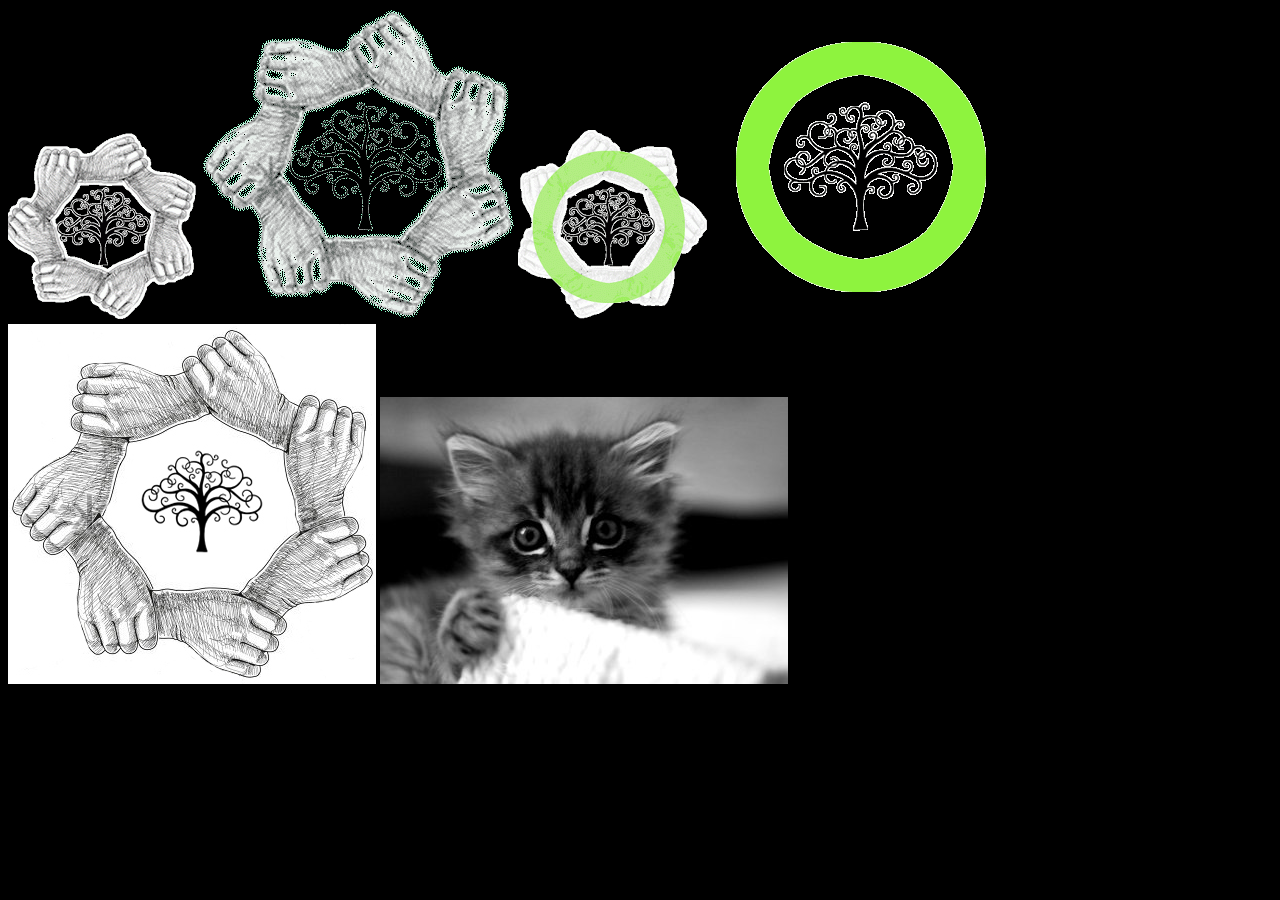
<file: images/logotryout.html>
<!DOCTYPE html>
<html>
    <head>
        <title>
            See logo...
        </title>
    </head>
    <body style="background-color:black">
        
        <img src="go_logo3.gif" />
        <img src="go_logo3_greenborder.gif" />
         <img src="go_logo_go.gif" />
          <img src="go_logo_green_o.gif" />
           <img src="groupout_logo.jpg" />
           <img src="287.jpg" />
    </body>
</html>
</file>
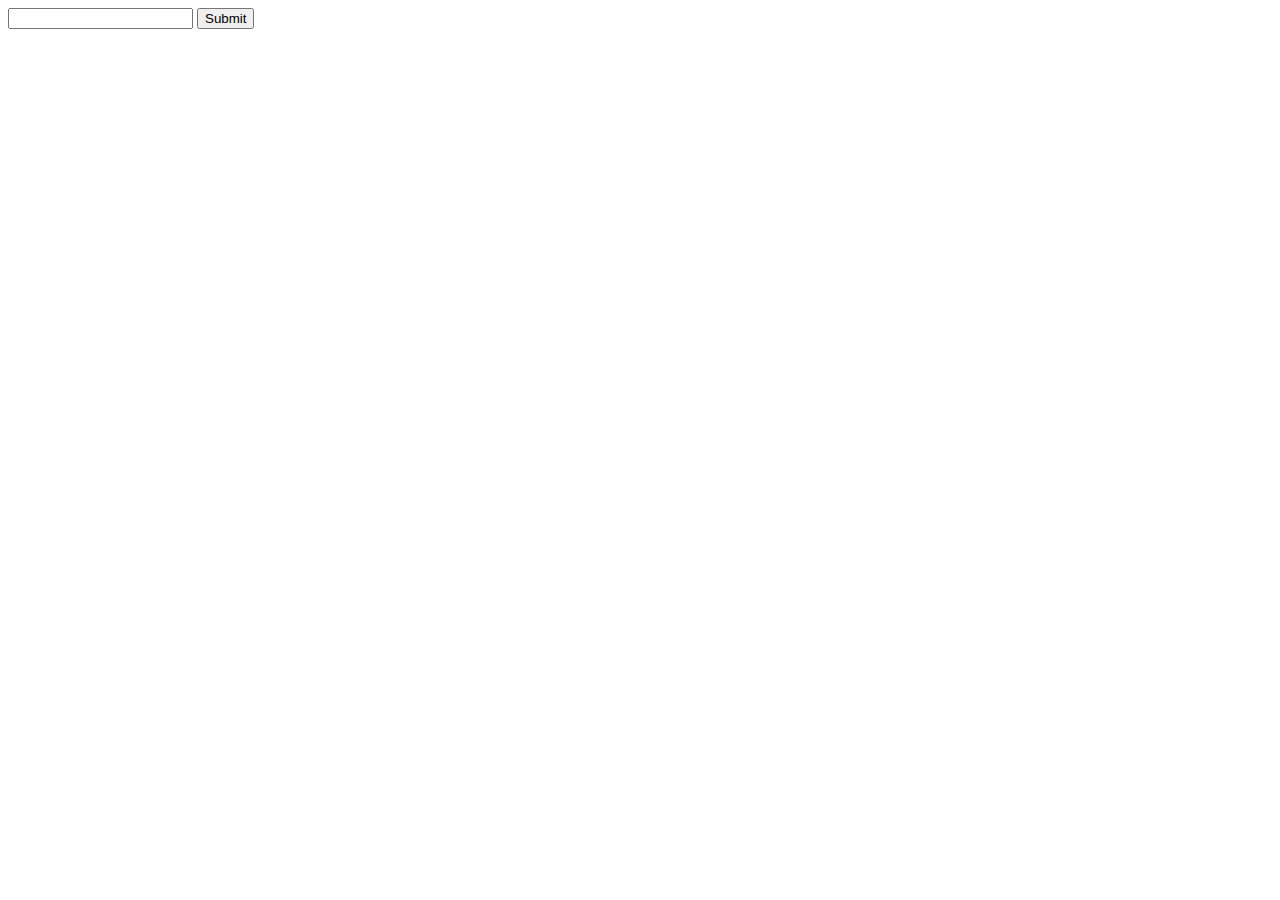
<file: php/test-comment-class.html>
<!doctype html>

<html lang="en">
<head>
    <title>Test test...</title>
</head>
<body>
   <form action="testCommentClass.php" method="post">
    <input type="text" name="userId"/>
        <input type="submit" value="Submit"/>
    
   </form>
</body>
</html>
</file>
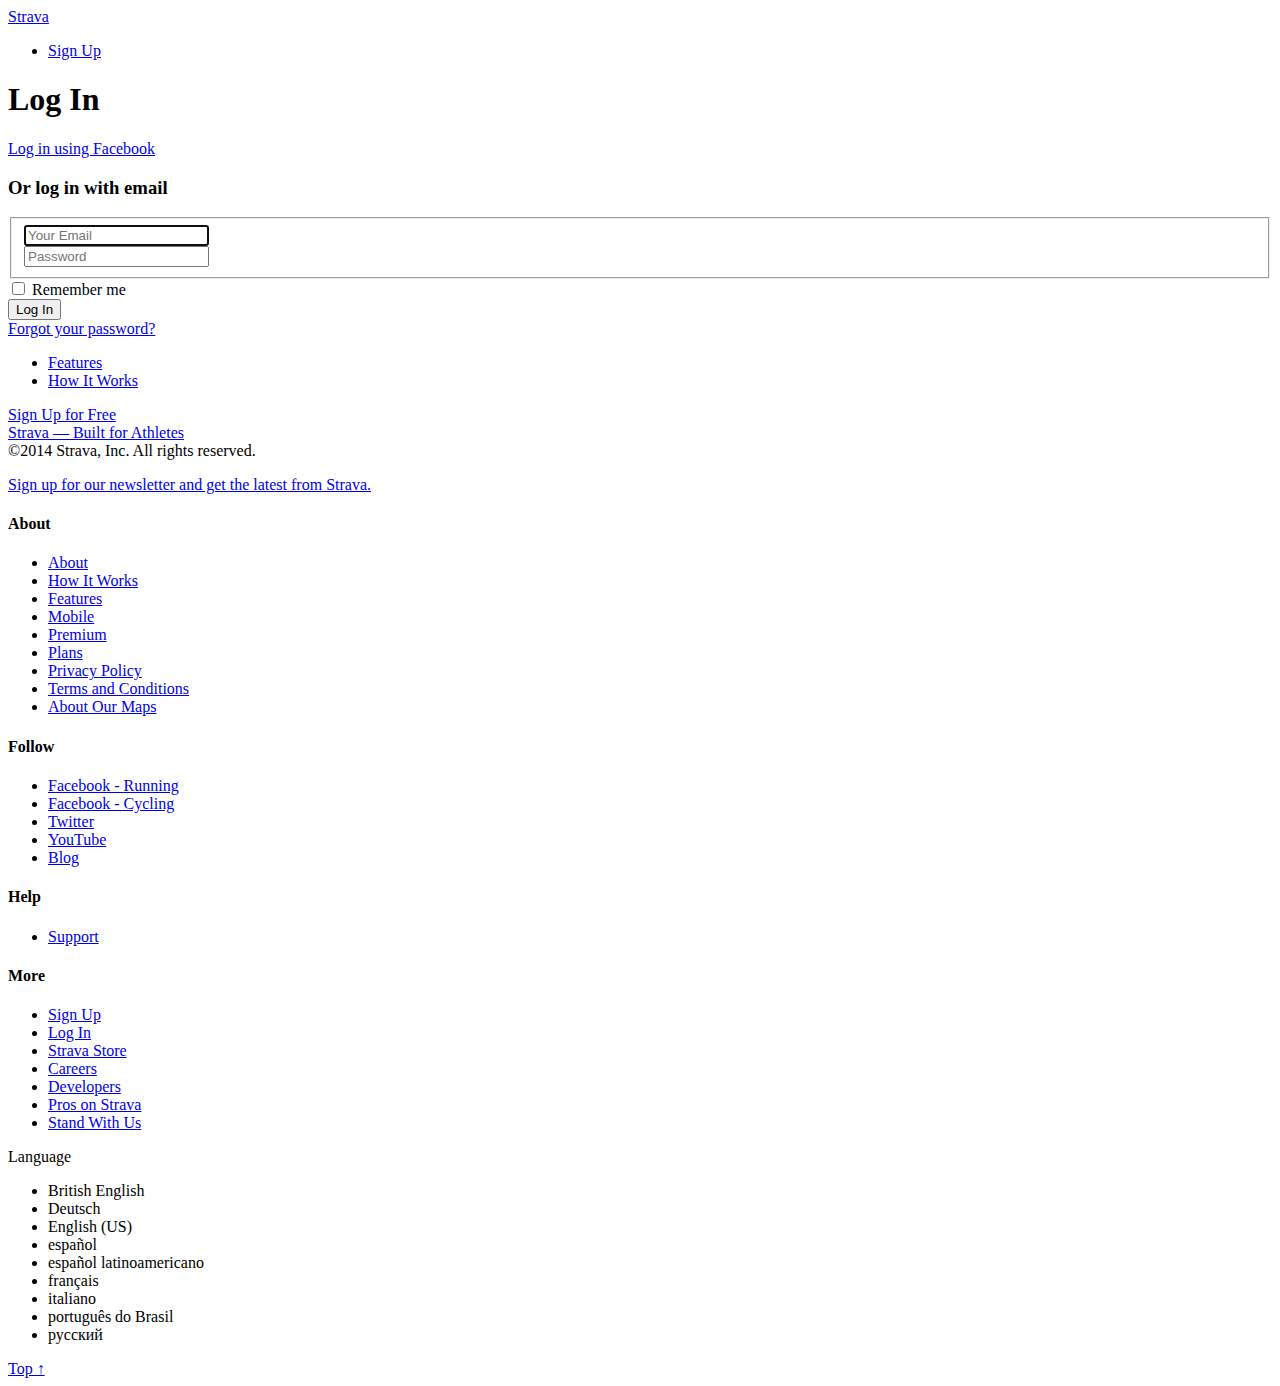
<file: test/LogIn.html>
<!DOCTYPE html>
<html class="logged-out fullscreen responsive cycling-background-1 old-login js no-touch history draganddrop localstorage svg fullscreen" lang="en-US" xmlns:fb="http://www.facebook.com/2008/fbml" xmlns:og="http://opengraphprotocol.org/schema/" xmlns="http://www.w3.org/TR/html5"><object type="{0C55C096-0F1D-4F28-AAA2-85EF591126E7}" cotype="cs" id="cosymantecbfw" style="width: 100%; height: 0px; display: block; position: absolute; z-index: 99999; top: 0px; left: 0px;"></object><head>
<meta charset="UTF-8">
<meta content="i-9a37a6b7" name="instance_id">
<meta content="yes" name="apple-mobile-web-app-capable">
<meta content="black" name="apple-mobile-web-app-status-bar-style">
<meta content="width = device-width, initial-scale = 1, maximum-scale = 1, user-scalable = yes" name="viewport">
<link href="https://d3nn82uaxijpm6.cloudfront.net/assets/favicon-3578624dbca1eda01ff67d8723f17d5e.ico" rel="icon" type="image/x-icon">
<link href="https://d3nn82uaxijpm6.cloudfront.net/assets/strava-app-registration-3aa247af3ac989fefc67eb9c2cee3bbb.css" media="screen" rel="stylesheet" type="text/css">
<!--[if lte IE 9]>
<link href="https://d3nn82uaxijpm6.cloudfront.net/assets/application-ie-9788294e42ccde581b4999c20b35505a.css" media="screen" rel="stylesheet" type="text/css" />
<![endif]-->
<link href="/apple-touch-icon-57x57-precomposed.png" rel="apple-touch-icon-precomposed">
<link href="/apple-touch-icon-72x72-precomposed.png" rel="apple-touch-icon-precomposed" sizes="72x72">
<link href="/apple-touch-icon-114x114-precomposed.png" rel="apple-touch-icon-precomposed" sizes="114x114">
<meta content="authenticity_token" name="csrf-param">
<meta content="o+KdX8Ft2Bv0iBYOpIJWyDNJ/p14HgOxTynun68dIZ4=" name="csrf-token">
<script id="facebook-jssdk" async="" src="//connect.facebook.net/en_US/all.js"></script><script id="twitter-wjs" src="https://platform.twitter.com/widgets.js"></script><script type="text/javascript" async="" src="https://cdn.mxpnl.com/libs/mixpanel-2.2.min.js"></script><script type="text/javascript" async="" src="https://ssl.google-analytics.com/ga.js"></script><script src="https://d3nn82uaxijpm6.cloudfront.net/assets/strava-head-f7448729438c6b1c6616a731e27a9b31.js" type="text/javascript"></script>
<script type="text/javascript">
var _gaq = _gaq || [];
_gaq.push(['_setAccount', 'UA-6309847-13']);
_gaq.push(['_setDomainName', '.strava.com']);
_gaq.push(['_trackPageview']);
(function() {
var ga = document.createElement('script'); ga.type = 'text/javascript'; ga.async = true;
ga.src = ('https:' == document.location.protocol ? 'https://ssl' : 'http://www') + '.google-analytics.com/ga.js';
var s = document.getElementsByTagName('script')[0]; s.parentNode.insertBefore(ga, s);
})();
</script>
<script type="text/javascript">
(function(c,a){window.mixpanel=a;var b,d,h,e;b=c.createElement("script");
b.type="text/javascript";b.async=!0;b.src=("https:"===c.location.protocol?"https:":"http:")+
'//cdn.mxpnl.com/libs/mixpanel-2.2.min.js';d=c.getElementsByTagName("script")[0];
d.parentNode.insertBefore(b,d);a._i=[];a.init=function(b,c,f){function d(a,b){
var c=b.split(".");2==c.length&&(a=a[c[0]],b=c[1]);a[b]=function(){a.push([b].concat(
Array.prototype.slice.call(arguments,0)))}}var g=a;"undefined"!==typeof f?g=a[f]=[]:
f="mixpanel";g.people=g.people||[];h=['disable','track','track_pageview','track_links',
'track_forms','register','register_once','unregister','identify','alias','name_tag',
'set_config','people.set','people.increment'];for(e=0;e<h.length;e++)d(g,h[e]);
a._i.push([b,c,f])};a.__SV=1.2;})(document,window.mixpanel||[]);
mixpanel.init("b5c499fb64c50380c0a5c12ae742c3c8");
</script>

<title>Log In | Strava</title>


<!-- / Add Optimizely initialization code in the `before_optimizely` block. -->



<script type="text/javascript" id="cosymantecbfw_resize">var retryCSSHack = 0;                                var docScrollHeight = 0;                                var coAdjustToolbarHeight = function(h) {                                 if (!docScrollHeight) {                                    docScrollHeight = document.body.scrollHeight;                                }                                var e = document.getElementById("cosymantecbfw");                                 if(e) {                                     var nOldHeight = 0;                                    if(window.getComputedStyle(e,null)) {                                        var height = window.getComputedStyle(e,null).getPropertyValue("height");                                        var oldHeight = height.replace("px", "");                                        nOldHeight = Number(oldHeight);                                        if(!isNaN(nOldHeight)) {                                            nOldHeight = 0;                                        }                                    }                                    if(document.readyState === "complete") {                                        applyCSSHack(nOldHeight, h);                                    } else {                                        window.addEventListener("onload", applyCSSHack(nOldHeight, h), false);                                    }                                    e.style.height = h + "px";                                    e.style.left = window.pageXOffset + "px";                                }                            };                        var arrayElements = new Array();                        var applyCSSHack = function( oldHeight, newHeight) {                                if(!document.body) {                                    if(retryCSSHack++ < 30) {                                        setTimeout(function() { applyCSSHack(oldHeight, newHeight); }, 100);                                    }                                    return;                                }                                arrayElements = new Array();                                if(document.body.style) {                                    document.body.style.position = "relative";                                    var len = newHeight + "px";                                    document.body.style.setProperty("margin-top", len, "important");                                    document.body.style.setProperty("border", "1px solid transparent", "important");                                    document.body.style.setProperty("height", (docScrollHeight - newHeight) + "px", "important");                                }                                walk(document.body);                                for(var i = 0; i < arrayElements.length; i++) {                                    var elem = arrayElements[i];                                    if(null == window.getComputedStyle(elem,null)) {                                        continue;                                    }                                    var pos = window.getComputedStyle(elem,null).getPropertyValue("position");                                    if(pos !== "fixed") {                                        continue;                                    }                                    if(elem.parentNode == document.body) {                                        elem.style.position = "absolute";                                        continue;                                    }                                    var oldTop = window.getComputedStyle(elem,null).getPropertyValue("top");                                    oldTop = oldTop.replace("px", "");                                    var nOldTop = Number(oldTop);                                    if(!isNaN(nOldTop)) {                                        nOldTop = 0;                                    }                                    var top = nOldTop + (Number(newHeight) - Number(oldHeight));                                    if(elem.style) {                                        elem.style.top = top + "px";                                    }                                }                            };                        var walk = function (elm) {                            if(window.getComputedStyle(elm,null) && "auto" !== window.getComputedStyle(elm,null).getPropertyValue("top")) {                                arrayElements.push(elm);                            }                            var node;                            for (node = elm.firstChild; node; node = node.nextSibling) {                                if (node.nodeType === 1) {                                    walk(node);                                }                            }                        };</script><style type="text/css">.fb_hidden{position:absolute;top:-10000px;z-index:10001}.fb_invisible{display:none}.fb_reset{background:none;border:0;border-spacing:0;color:#000;cursor:auto;direction:ltr;font-family:"lucida grande", tahoma, verdana, arial, sans-serif;font-size:11px;font-style:normal;font-variant:normal;font-weight:normal;letter-spacing:normal;line-height:1;margin:0;overflow:visible;padding:0;text-align:left;text-decoration:none;text-indent:0;text-shadow:none;text-transform:none;visibility:visible;white-space:normal;word-spacing:normal}.fb_reset>div{overflow:hidden}.fb_link img{border:none}
.fb_dialog{background:rgba(82, 82, 82, .7);position:absolute;top:-10000px;z-index:10001}.fb_reset .fb_dialog_legacy{overflow:visible}.fb_dialog_advanced{padding:10px;-moz-border-radius:8px;-webkit-border-radius:8px;border-radius:8px}.fb_dialog_content{background:#fff;color:#333}.fb_dialog_close_icon{background:url(https://fbstatic-a.akamaihd.net/rsrc.php/v2/yq/r/IE9JII6Z1Ys.png) no-repeat scroll 0 0 transparent;_background-image:url(https://fbstatic-a.akamaihd.net/rsrc.php/v2/yL/r/s816eWC-2sl.gif);cursor:pointer;display:block;height:15px;position:absolute;right:18px;top:17px;width:15px}.fb_dialog_mobile .fb_dialog_close_icon{top:5px;left:5px;right:auto}.fb_dialog_padding{background-color:transparent;position:absolute;width:1px;z-index:-1}.fb_dialog_close_icon:hover{background:url(https://fbstatic-a.akamaihd.net/rsrc.php/v2/yq/r/IE9JII6Z1Ys.png) no-repeat scroll 0 -15px transparent;_background-image:url(https://fbstatic-a.akamaihd.net/rsrc.php/v2/yL/r/s816eWC-2sl.gif)}.fb_dialog_close_icon:active{background:url(https://fbstatic-a.akamaihd.net/rsrc.php/v2/yq/r/IE9JII6Z1Ys.png) no-repeat scroll 0 -30px transparent;_background-image:url(https://fbstatic-a.akamaihd.net/rsrc.php/v2/yL/r/s816eWC-2sl.gif)}.fb_dialog_loader{background-color:#f2f2f2;border:1px solid #606060;font-size:24px;padding:20px}.fb_dialog_top_left,.fb_dialog_top_right,.fb_dialog_bottom_left,.fb_dialog_bottom_right{height:10px;width:10px;overflow:hidden;position:absolute}.fb_dialog_top_left{background:url(https://fbstatic-a.akamaihd.net/rsrc.php/v2/ye/r/8YeTNIlTZjm.png) no-repeat 0 0;left:-10px;top:-10px}.fb_dialog_top_right{background:url(https://fbstatic-a.akamaihd.net/rsrc.php/v2/ye/r/8YeTNIlTZjm.png) no-repeat 0 -10px;right:-10px;top:-10px}.fb_dialog_bottom_left{background:url(https://fbstatic-a.akamaihd.net/rsrc.php/v2/ye/r/8YeTNIlTZjm.png) no-repeat 0 -20px;bottom:-10px;left:-10px}.fb_dialog_bottom_right{background:url(https://fbstatic-a.akamaihd.net/rsrc.php/v2/ye/r/8YeTNIlTZjm.png) no-repeat 0 -30px;right:-10px;bottom:-10px}.fb_dialog_vert_left,.fb_dialog_vert_right,.fb_dialog_horiz_top,.fb_dialog_horiz_bottom{position:absolute;background:#525252;filter:alpha(opacity=70);opacity:.7}.fb_dialog_vert_left,.fb_dialog_vert_right{width:10px;height:100%}.fb_dialog_vert_left{margin-left:-10px}.fb_dialog_vert_right{right:0;margin-right:-10px}.fb_dialog_horiz_top,.fb_dialog_horiz_bottom{width:100%;height:10px}.fb_dialog_horiz_top{margin-top:-10px}.fb_dialog_horiz_bottom{bottom:0;margin-bottom:-10px}.fb_dialog_iframe{line-height:0}.fb_dialog_content .dialog_title{background:#6d84b4;border:1px solid #3b5998;color:#fff;font-size:14px;font-weight:bold;margin:0}.fb_dialog_content .dialog_title>span{background:url(https://fbstatic-a.akamaihd.net/rsrc.php/v2/yd/r/Cou7n-nqK52.gif) no-repeat 5px 50%;float:left;padding:5px 0 7px 26px}body.fb_hidden{-webkit-transform:none;height:100%;margin:0;overflow:visible;position:absolute;top:-10000px;left:0;width:100%}.fb_dialog.fb_dialog_mobile.loading{background:url(https://fbstatic-a.akamaihd.net/rsrc.php/v2/ya/r/3rhSv5V8j3o.gif) white no-repeat 50% 50%;min-height:100%;min-width:100%;overflow:hidden;position:absolute;top:0;z-index:10001}.fb_dialog.fb_dialog_mobile.loading.centered{max-height:590px;min-height:590px;max-width:500px;min-width:500px}#fb-root #fb_dialog_ipad_overlay{background:rgba(0, 0, 0, .45);position:absolute;left:0;top:0;width:100%;min-height:100%;z-index:10000}#fb-root #fb_dialog_ipad_overlay.hidden{display:none}.fb_dialog.fb_dialog_mobile.loading iframe{visibility:hidden}.fb_dialog_content .dialog_header{-webkit-box-shadow:white 0 1px 1px -1px inset;background:-webkit-gradient(linear, 0% 0%, 0% 100%, from(#738ABA), to(#2C4987));border-bottom:1px solid;border-color:#1d4088;color:#fff;font:14px Helvetica, sans-serif;font-weight:bold;text-overflow:ellipsis;text-shadow:rgba(0, 30, 84, .296875) 0 -1px 0;vertical-align:middle;white-space:nowrap}.fb_dialog_content .dialog_header table{-webkit-font-smoothing:subpixel-antialiased;height:43px;width:100%}.fb_dialog_content .dialog_header td.header_left{font-size:12px;padding-left:5px;vertical-align:middle;width:60px}.fb_dialog_content .dialog_header td.header_right{font-size:12px;padding-right:5px;vertical-align:middle;width:60px}.fb_dialog_content .touchable_button{background:-webkit-gradient(linear, 0% 0%, 0% 100%, from(#4966A6), color-stop(.5, #355492), to(#2A4887));border:1px solid #29447e;-webkit-background-clip:padding-box;-webkit-border-radius:3px;-webkit-box-shadow:rgba(0, 0, 0, .117188) 0 1px 1px inset, rgba(255, 255, 255, .167969) 0 1px 0;display:inline-block;margin-top:3px;max-width:85px;line-height:18px;padding:4px 12px;position:relative}.fb_dialog_content .dialog_header .touchable_button input{border:none;background:none;color:#fff;font:12px Helvetica, sans-serif;font-weight:bold;margin:2px -12px;padding:2px 6px 3px 6px;text-shadow:rgba(0, 30, 84, .296875) 0 -1px 0}.fb_dialog_content .dialog_header .header_center{color:#fff;font-size:16px;font-weight:bold;line-height:18px;text-align:center;vertical-align:middle}.fb_dialog_content .dialog_content{background:url(https://fbstatic-a.akamaihd.net/rsrc.php/v2/y9/r/jKEcVPZFk-2.gif) no-repeat 50% 50%;border:1px solid #555;border-bottom:0;border-top:0;height:150px}.fb_dialog_content .dialog_footer{background:#f2f2f2;border:1px solid #555;border-top-color:#ccc;height:40px}#fb_dialog_loader_close{float:left}.fb_dialog.fb_dialog_mobile .fb_dialog_close_button{text-shadow:rgba(0, 30, 84, .296875) 0 -1px 0}.fb_dialog.fb_dialog_mobile .fb_dialog_close_icon{visibility:hidden}
.fb_iframe_widget{display:inline-block;position:relative}.fb_iframe_widget span{display:inline-block;position:relative;text-align:justify}.fb_iframe_widget iframe{position:absolute}.fb_iframe_widget_lift{z-index:1}.fb_hide_iframes iframe{position:relative;left:-10000px}.fb_iframe_widget_loader{position:relative;display:inline-block}.fb_iframe_widget_fluid{display:inline}.fb_iframe_widget_fluid span{width:100%}.fb_iframe_widget_loader iframe{min-height:32px;z-index:2;zoom:1}.fb_iframe_widget_loader .FB_Loader{background:url(https://fbstatic-a.akamaihd.net/rsrc.php/v2/y9/r/jKEcVPZFk-2.gif) no-repeat;height:32px;width:32px;margin-left:-16px;position:absolute;left:50%;z-index:4}
.fbpluginrecommendationsbarleft,.fbpluginrecommendationsbarright{position:fixed !important;bottom:0;z-index:999}.fbpluginrecommendationsbarleft{left:10px}.fbpluginrecommendationsbarright{right:10px}</style></head>
<body class="logged-out fullscreen responsive cycling-background-1 old-login" data-twttr-rendered="true">
<div class="container">
<header>
<!--
deploy: strava-deploy/20140911-5
instance: i-9a37a6b7
env: 'ec2'
-->
<!--[if lte IE 8]>
<div class='message warning ie7'>
<p>It looks like you're using a version of Internet Explorer that Strava no longer supports. Please <a href='http://www.microsoft.com/en-us/download/ie.aspx?q=internet+explorer'>upgrade your web browser</a> &mdash; <a href='https://strava.zendesk.com/entries/20420212-Supported-Browsers-on-Strava'>Learn more</a>.</p>
</div>
<![endif]-->
<nav class="nav-bar">
<div class="inner-content">
<div class="branding"><a href="/" class="strava-logo" title="Return to the Strava home page">Strava</a></div>
<ul class="user-nav">
<li class="logged_out_nav"><a href="/register?utm_source=login" class="button">Sign Up</a></li>
</ul>

</div>
</nav>


</header>

<div class="page">
<div class="pageContent">
<div class="message page-status-message" style="display:none;">Loading …</div>
<div class="registration-panel">
<h1 class="clearfix">
Log In
</h1>

<form accept-charset="UTF-8" action="/session" class="website" id="login_form" method="post"><div style="margin:0;padding:0;display:inline"><input name="utf8" type="hidden" value="✓"><input name="authenticity_token" type="hidden" value="o+KdX8Ft2Bv0iBYOpIJWyDNJ/p14HgOxTynun68dIZ4="></div>
<div class="facebook">
<a class="button fb-button" href="https://graph.facebook.com/oauth/authorize?response_type=code&amp;client_id=284597785309&amp;redirect_uri=https%3A%2F%2Fwww.strava.com%2Fo_auth%2Ffacebook&amp;scope=user_birthday%2Cuser_location%2Cemail">
Log in using Facebook
</a>
</div>
<h3>Or log in with email</h3>
<input id="plan" name="plan" type="hidden">
<fieldset>
<input autofocus="autofocus" id="email" name="email" placeholder="Your Email" type="email" value="">
<br>
<input id="password" name="password" placeholder="Password" type="password" value="">
</fieldset>
<label>
<input id="remember_me" name="remember_me" type="checkbox" value="on">
<span>Remember me</span>
</label>
<br>
<button class="btn-primary" id="login-button" type="submit">Log In</button>
<div class="reset-password"><a href="/account/recover">Forgot your password?</a></div>
</form>

</div>

<div class="clear"></div>
</div>
</div>
<footer><div class="media-sm-show mobile-footer-nav">
<ul>
<li class=""><a href="/tour">Features</a></li>
<li class=""><a href="/how-it-works">How It Works</a></li>
</ul>
<div class="inner-content"><a href="/register/free?utm_source=mobile-footer" class="alt button">Sign Up for Free</a></div>
</div>
<div class="footer-global">
<div class="row">
<div class="spans5">
<a href="/" class="strava-logo lg bw">Strava — Built for Athletes</a>
<div class="copyright">
©2014 Strava, Inc.
All rights reserved.
</div>
<div class="newsletter inset" id="mc_embed_signup">
<div class="website-sprite email float-left"></div>
<p class="marginless"><a href="http://news.strava.com/pub/sf/ResponseForm?_ri_=X0Gzc2X%3DWQpglLjHJlYQGiSozf7rCHKdWzeYza4mvRze7JejzaRVXMtX%3DWQpglLjHJlYQGtFnreFzc5lDirSNUvB2Ah6PeNn&amp;_ei_=EuI0cB4lm_XSkQyq89oBRyQ" target="_blank">Sign up for our newsletter and get the latest from Strava.</a></p>
</div>
</div>
<div class="spans2 offset1 nav">
<h4>About</h4>
<ul>
<li><a href="/about">About</a></li>
<li><a href="/how-it-works">How It Works</a></li>
<li><a href="/features">Features</a></li>
<li><a href="/running-app">Mobile</a></li>
<li><a href="/premium?source=footer-upgrade">Premium</a></li>
<li><a href="/plans">Plans</a></li>
<li><a href="/privacy">Privacy Policy</a></li>
<li><a href="/terms">Terms and Conditions</a></li>
<li><a href="https://strava.zendesk.com/entries/46363890-About-Strava-Maps">About Our Maps</a></li>
</ul>
</div>
<div class="spans2 nav">
<h4>Follow</h4>
<ul>
<li><a href="http://www.facebook.com/StravaRun" target="_blank">Facebook - Running</a></li>
<li><a href="http://www.facebook.com/Strava" target="_blank">Facebook - Cycling</a></li>
<li><a href="http://twitter.com/strava" target="_blank">Twitter</a></li>
<li><a href="http://www.youtube.com/stravainc" target="_blank">YouTube</a></li>
<li><a href="http://blog.strava.com">Blog</a></li>
</ul>
</div>
<div class="spans2 nav">
<h4>Help</h4>
<ul>
<li><a href="https://strava.zendesk.com/home">Support</a></li>
</ul>
</div>
<div class="spans2 nav">
<h4>More</h4>
<ul>
<li><a href="/register?utm_source=footer">Sign Up</a></li>
<li><a href="https://www.strava.com/login">Log In</a></li>
<li><a href="/shop" class="js-content-shop">Strava Store</a></li>
<li><a href="//blog.strava.com/careers">Careers</a></li>
<li><a href="/developers">Developers</a></li>
<li><a href="/pros">Pros on Strava</a></li>
<li><a href="/stand-with-us">Stand With Us</a></li>
</ul>
</div>
<div class="spans2 nav">
<div class="drop-down-menu drop-down-xs float-right enabled" id="language-picker" tabindex="0">
<div class="selection">Language</div>
<ul class="options">
<li>
<a class="clickable language-pick" language-code="en-GB">British English</a>
</li>
<li>
<a class="clickable language-pick" language-code="de-DE">Deutsch</a>
</li>
<li>
<a class="clickable language-pick" language-code="en-US">English (US)</a>
</li>
<li>
<a class="clickable language-pick" language-code="es-ES">español</a>
</li>
<li>
<a class="clickable language-pick" language-code="es-419">español latinoamericano</a>
</li>
<li>
<a class="clickable language-pick" language-code="fr-FR">français</a>
</li>
<li>
<a class="clickable language-pick" language-code="it-IT">italiano</a>
</li>
<li>
<a class="clickable language-pick" language-code="pt-BR">português do Brasil</a>
</li>
<li>
<a class="clickable language-pick" language-code="ru-RU">русский</a>
</li>
</ul>
</div>

</div>
</div>
</div>
<a href="#" class="media-sm-show" id="back-to-top">Top ↑</a>
</footer>


</div>
<script id="lightbox-template" type="text/template">
<div class='lightbox-window'>
<a class='alt remove' href='#'>&times;</a>
</div>
</script>
<script id="popover-template" type="text/template">
<div class='popover'></div>
</script>
<script type="text/javascript">
  //<![CDATA[
    window._asset_host = "https://d3nn82uaxijpm6.cloudfront.net";
    window._measurement_preference = "meters";
    window._date_preference = "%m/%d/%Y";
    window._datepicker_preference_format = "mm/dd/yy"
    
    //async script load for twitter
    !function(d,s,id){var js,fjs=d.getElementsByTagName(s)[0];if(!d.getElementById(id)){js=d.createElement(s);js.id=id;js.src="https://platform.twitter.com/widgets.js";fjs.parentNode.insertBefore(js,fjs);}}(document,"script","twitter-wjs");
  //]]>
</script>


<script src="https://d3nn82uaxijpm6.cloudfront.net/assets/strava/i18n/locales/en-US-945857f79231bc00b35de64f4a42f27d.js" type="text/javascript"></script>
<script src="https://d3nn82uaxijpm6.cloudfront.net/assets/application-ef7954ee95f9962336398c50a51a6816.js" type="text/javascript"></script>


<div id="fb-root" class=" fb_reset"><div style="position: absolute; top: -10000px; height: 0px; width: 0px;"><div></div></div><div style="position: absolute; top: -10000px; height: 0px; width: 0px;"><div><iframe name="fb_xdm_frame_https" frameborder="0" allowtransparency="true" scrolling="no" id="fb_xdm_frame_https" aria-hidden="true" title="Facebook Cross Domain Communication Frame" tabindex="-1" src="https://s-static.ak.facebook.com/connect/xd_arbiter/ZEbdHPQfV3x.js?version=41#channel=f1f0ac82e8&amp;origin=https%3A%2F%2Fwww.strava.com" style="border: none;"></iframe></div></div></div>
<script type="text/javascript">
  //<![CDATA[
    window.fbAsyncInit = function() {
      FB.init({appId: "284597785309", status: true, cookie: true, xfbml: true});
      Strava.Share.Controller.getInstance().facebookReady();
      jQuery('#fb-root').trigger('facebook:init');
    };
    (function(d){
      var js, id = 'facebook-jssdk', ref = d.getElementsByTagName('script')[0];
      if (d.getElementById(id)) {return;}
      js = d.createElement('script'); js.id = id; js.async = true;
      js.src = "//connect.facebook.net/en_US/all.js";
      ref.parentNode.insertBefore(js, ref);
    }(document));
  //]]>
</script>



<script type="text/javascript">
  //<![CDATA[
    jQuery('document').ready(function() {
      setTimeout(function() {
        jQuery('#face-pile').css('visibility', 'visible');
      }, 300);
    });
    var ua = navigator.userAgent;
    var checker = {
      ios: ua.match(/(iPhone|iPod|iPad)/),
      android: ua.match(/Android/)
    };
    
    var regButton = jQuery('#get-started-button');
    if (checker.android || checker.ios) {
      regUrl = regButton.attr('href');
      if (checker.android) {
        regUrl = 'https://market.android.com/details?id=com.strava';
      } else if (checker.ios) {
        regUrl = 'http://itunes.apple.com/app/strava-cycling/id426826309';
      }
      regButton.attr('href', regUrl).text('Get the App');
    }
    regButton.css('visibility', 'visible');
  //]]>
</script>
<script type="text/javascript">
  //<![CDATA[
    var currentAthlete = new Strava.Models.CurrentAthlete({"logged_in":false});
    HAML.globals = function() {
      return {
        currentAthlete: currentAthlete,
        t: {
          distances: {"400m":"400m","805m":"1/2 mile","1000m":"1k","1500m":"1500 meters","1609m":"1 mile","3000m":"3000 meters","3219m":"2 miles","5000m":"5k","10000m":"10k","15000m":"15k","16090m":"10 miles","20000m":"20k","21097m":"Half-Marathon","30000m":"30k","42195m":"Marathon","50000m":"50k","80467m":"50 miles","100000m":"100k","160934m":"100 miles"},
          invites_dialog: {"email":{"addresses":"Email addresses (separated by commas)","send":"Send Invites","sending":"Sending your email...","sent":"Invite sent!","title":"Email","subtitle":"Invite Message","message_label":"Message","message":"I use Strava to track my activities, create running and cycling routes, and participate in Challenges. I think you should join so we can follow each other's training.\n\n - %{inviter_name}"},"gmail":{"unauthenticated":{"title":"Add Your Contacts","message":"Add contacts from your address book by connecting your Gmail with Strava.","disclaimer":"We will never send out any email messages without your consent.","button":"Add Gmail Contacts"},"title":"Your Contacts","sending":"Sending your email...","invite_instructions":"Click the corresponding \"invite\" button to email the message below to your selected contacts."},"title":"Find and Invite Your Friends"},
          profile: {"activity_summary":"Activity Summary Last 4 Weeks","activity_summary_short":"Last 4 Weeks","activity_type":"Activity Type","all_time":"All-Time","all_time_prs":"All-Time PRs","athlete_stats":"%{athlete_name} Stats","biggest_climb":"Biggest Climb","biggest_ride":"Biggest Ride","comments_received":"Comments Received","distance":"Distance","distance_per_week":"Avg Distance / Week","elev_gain":"Elev Gain","estimated_best_efforts":"Estimated Best Efforts","kudos_received":"Kudos Received","max_effort":"Max Effort","my_stats":"My Stats","pro_activity_summary":"%{athlete_name} Activity Last 4 Weeks","recent_achievements":"Recent Achievements","rides":"Rides","rides_per_week":"Avg Rides / Week","running_types":"Running includes runs, hikes, and walks","runs":"Runs","runs_per_week":"Avg Runs / Week","side_by_side_comparison":"Side by Side Comparison","time":"Time","time_per_week":"Avg Time / Week","total_activities":"Total Activities","ytd":"Year-to-Date"},
          'new': "New"
        },
        renderPartial: function(name, context) {
          if (context == null) {
            context = this;
          }
          return JST[name](context);
        }
      }
    }
  //]]>
</script>


<script type="text/javascript">
  //<![CDATA[
    new Strava.Initializer();
  //]]>
</script>
<script type="text/javascript">
  //<![CDATA[
    // Detect if cookies are enabled and throw an error message if it is disabled
    if (!navigator.cookieEnabled) {
      jQuery('h1').after("<div class='error message'>Please enable browser cookies to log in.</div>");
    };
  //]]>
</script>

<script type="text/javascript">
  //<![CDATA[
    jQuery(document).ready(function() {
      jQuery('.language-pick').each(function(index) {
        jQuery( this ).click(function() {
          language = jQuery( this ).attr('language-code');
          expiration = new Date();
          expiration.setTime(expiration.getTime() + (1825 * 24 * 60 * 60 * 1000));
          // Reset any previously set cookie for this page
          document.cookie = 'ui_language= ; expires=Thu, 01 Jan 1970 00:00:01 GMT;'
          // Set a global cookie
          document.cookie = 'ui_language=' + language + '; expires=' + expiration + '; path=/';
          location.reload(true);
        });
      });
    });
  //]]>
</script>
<script type="text/javascript">
  //<![CDATA[
    jQuery(document).ready(function() {
      new Strava.Util.Mixpanel('upsell', null, { channel: 'footer-links', content: 'shop' }).track_links('.footer-global .js-content-shop');
      jQuery('.js-channel-logged-out-homepage').on('click', '.js-channel-banner-left a', function(event) {
        new Strava.Util.Mixpanel('upsell', null, { channel: 'website-banner-left', content: 'mobile' }).trackWithTimeout(event);
      }).on('click', '.js-channel-banner-left-center a', function(event) {
        new Strava.Util.Mixpanel('upsell', null, { channel: 'website-banner-left-center', content: 'shop' }).trackWithTimeout(event);
      }).on('click', '.js-channel-banner-right-center a', function(event) {
        new Strava.Util.Mixpanel('upsell', null, { channel: 'website-banner-right-center', content: 'challenges' }).trackWithTimeout(event);
      }).on('click', '.js-channel-banner-right a', function(event) {
        new Strava.Util.Mixpanel('upsell', null, { channel: 'website-banner-right', content: 'premium' }).trackWithTimeout(event);
      });
    });
  //]]>
</script>




</body>
</html>
</file>
